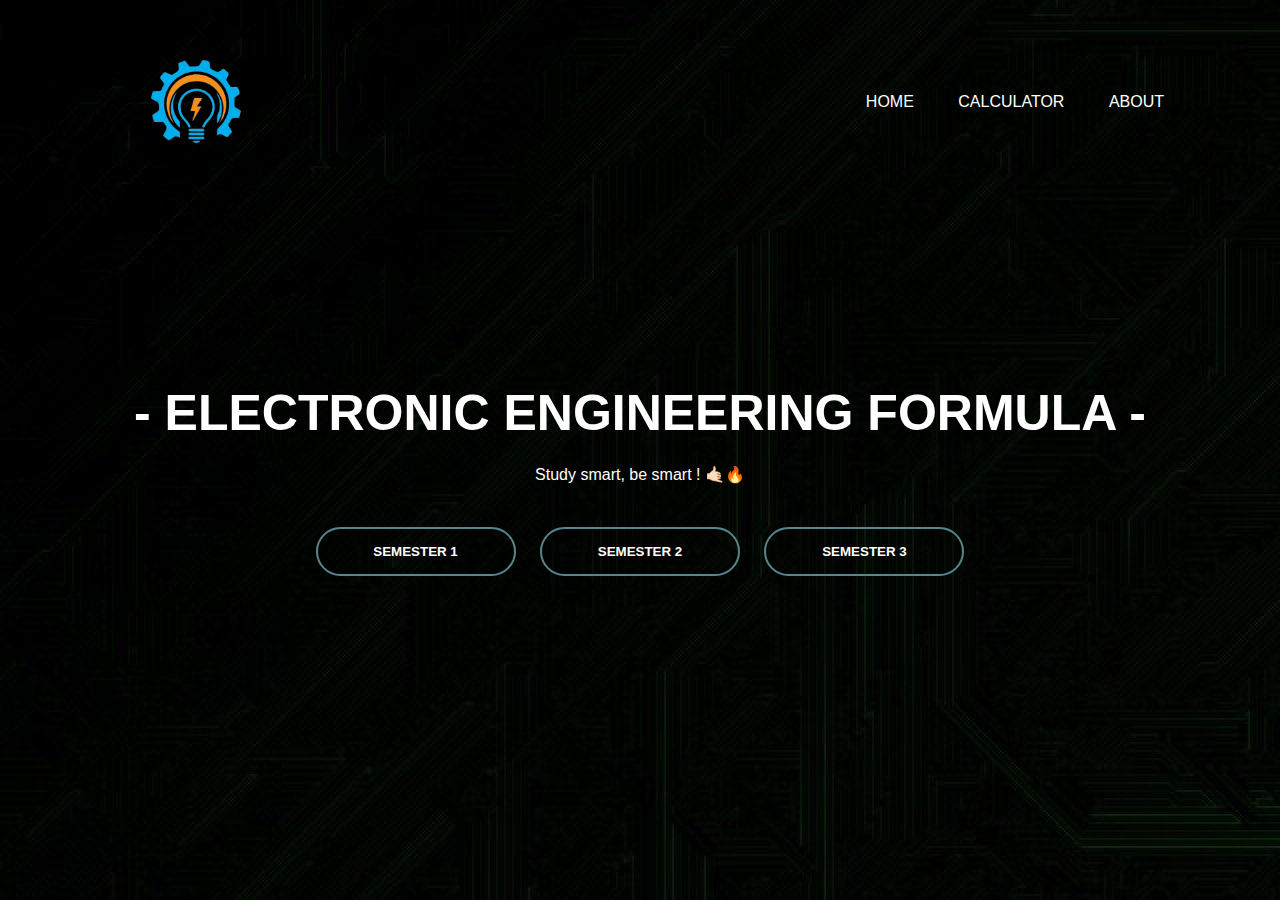
<file: index.html>
<html>
    <head>
        <title>Electronic Engineering Formula</title>
        <link rel="stylesheet" href="menustyle.css">

        <script>
            var name = prompt("What is your name ? 🤗");
            if (name == null || name == ""){
                txt = "Please enter your name... ☹️";
                location.reload();
            } else {
                txt = "Hello, " + name + "! 👋🏻😊";
            }
            alert(txt);
        </script>
    </head>
    <body>
        <div class="banner">
            <div class="navbar">
            <img src="logo.png" class="logo">
            <ul>
                <li><a onclick="homeMenu()" id="home">Home</a></li>
                <li><a onclick="location.href='calculator.html'">Calculator</a></li>
                <li><a onclick="location.href='about.html'">About</a></li>
            </ul>
            </div>
            <script>
                let body = document.body;
                let home = document.getElementById("home");

                function homeMenu(){
                    location.reload();
                    console.log('Home Menu');

                }
            </script>
            <div class="content">
                <h1>- ELECTRONIC ENGINEERING FORMULA -</h1>
                <p>Study smart, be smart ! 🤙🏻🔥</p>
                <div>
                    <button onclick="location.href='semester1.html'" type="button"><span></span>SEMESTER 1</button>
                    <button onclick="location.href='semester2.html'" type="button"><span></span>SEMESTER 2</button>
                    <button onclick="location.href='semester3.html'" type="button"><span></span>SEMESTER 3</button>
                </div>
            </div>
        </div>
    </body>
</html>
</file>
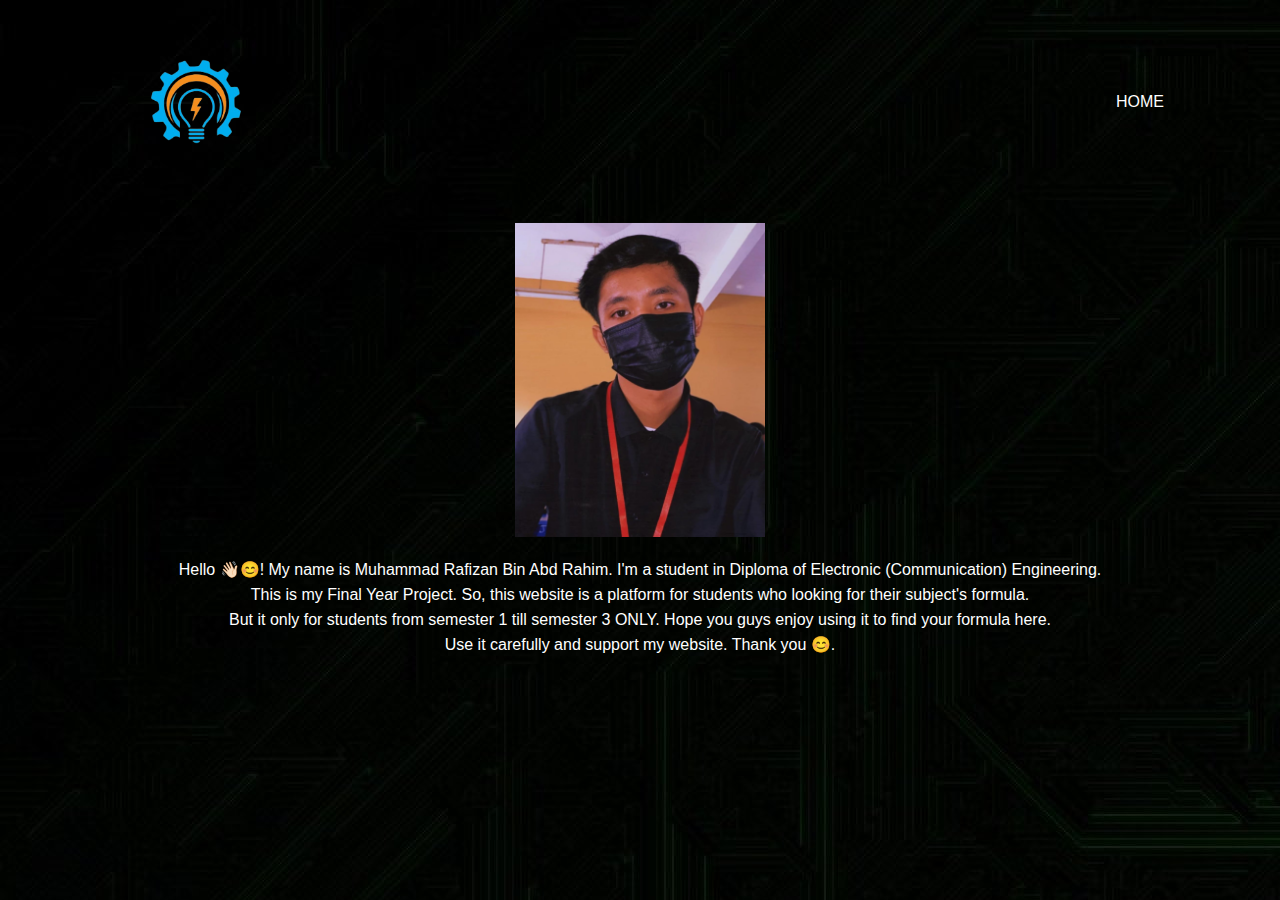
<file: about.html>
<html>
    <head>
        <title>Electronic Engineering Formula</title>
        <link rel="stylesheet" href="about.css">
    </head>
    <body>
        <div class="banner">
            <div class="navbar">
            <img src="logo.png" class="logo">
            <ul>
                <li><a onclick="location.href='menu.html'">Home</a></li>
            </ul>
            </div>
            <script>
                let body = document.body;
                let home = document.getElementById("home");

                function homeMenu(){
                    location.reload();
                    console.log('Home Menu');

                }
            </script>
            <div class="content">
                <img src="profile.jpg" class="profile">
                <p>
                    Hello 👋🏻😊! My name is Muhammad Rafizan Bin Abd Rahim. I'm a student in Diploma of Electronic (Communication) Engineering.<br> 
                    This is my Final Year Project. So, this website is a platform for students who looking for their subject's formula.<br>
                    But it only for students from semester 1 till semester 3 ONLY. Hope you guys enjoy using it to find your formula here.<br>
                    Use it carefully and support my website. Thank you 😊.
                </p>
            </div>
        </div>
    </body>
</html>
</file>
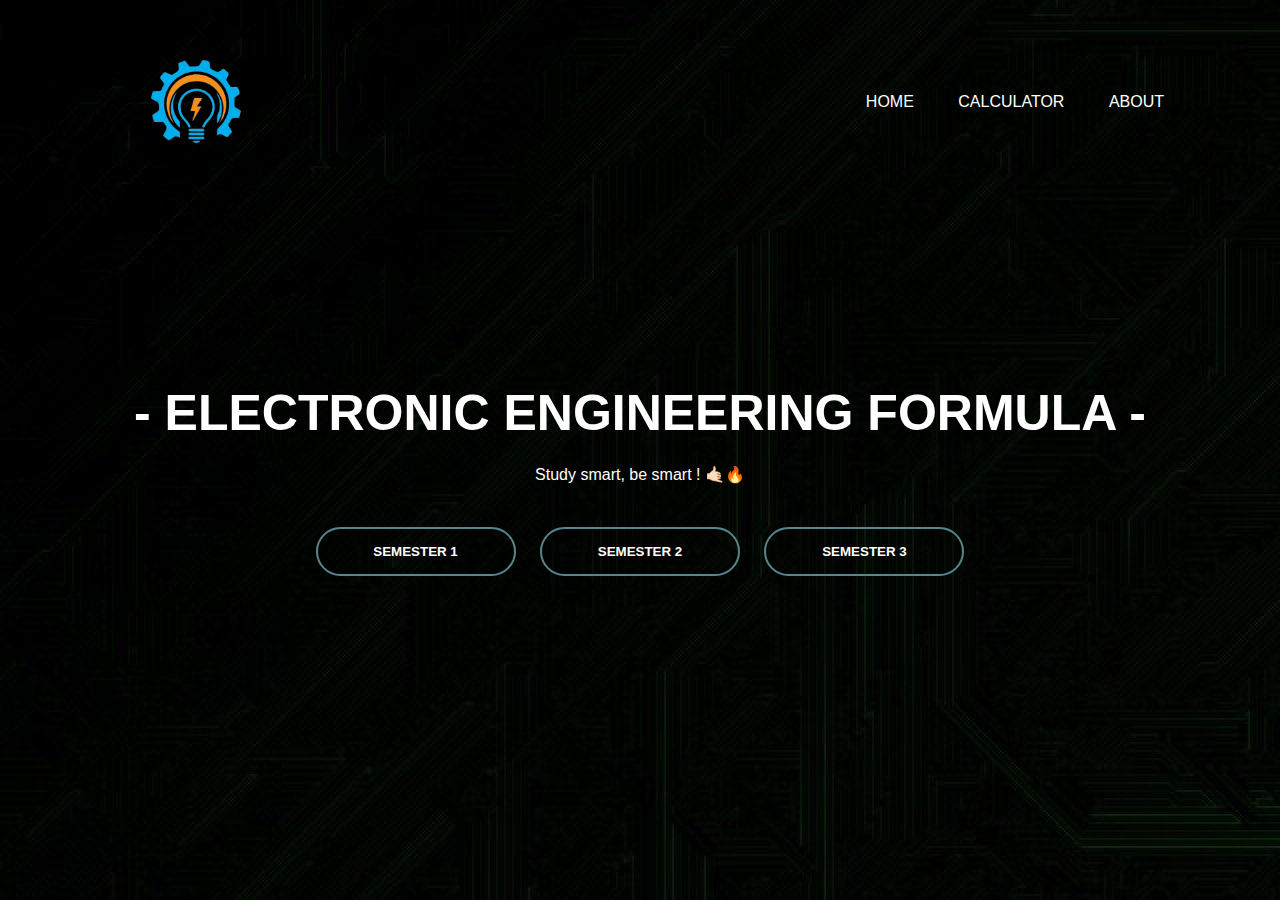
<file: menu.html>
<html>
    <head>
        <title>Electronic Engineering Formula</title>
        <link rel="stylesheet" href="menustyle.css">
    </head>
    <body>
        <div class="banner">
            <div class="navbar">
            <img src="logo.png" class="logo">
            <ul>
                <li><a onclick="homeMenu()" id="home">Home</a></li>
                <li><a onclick="location.href='calculator.html'">Calculator</a></li>
                <li><a onclick="location.href='about.html'">About</a></li>
            </ul>
            </div>
            <script>
                let body = document.body;
                let home = document.getElementById("home");
                
                function homeMenu(){
                    location.reload();
                    console.log('Home Menu');

                }
            </script>
            <div class="content">
                <h1>- ELECTRONIC ENGINEERING FORMULA -</h1>
                <p>Study smart, be smart ! 🤙🏻🔥</p>
                <div>
                    <button onclick="location.href='semester1.html'" type="button"><span></span>SEMESTER 1</button>
                    <button onclick="location.href='semester2.html'" type="button"><span></span>SEMESTER 2</button>
                    <button onclick="location.href='semester3.html'" type="button"><span></span>SEMESTER 3</button>
                </div>
            </div>
        </div>
    </body>
</html>
</file>
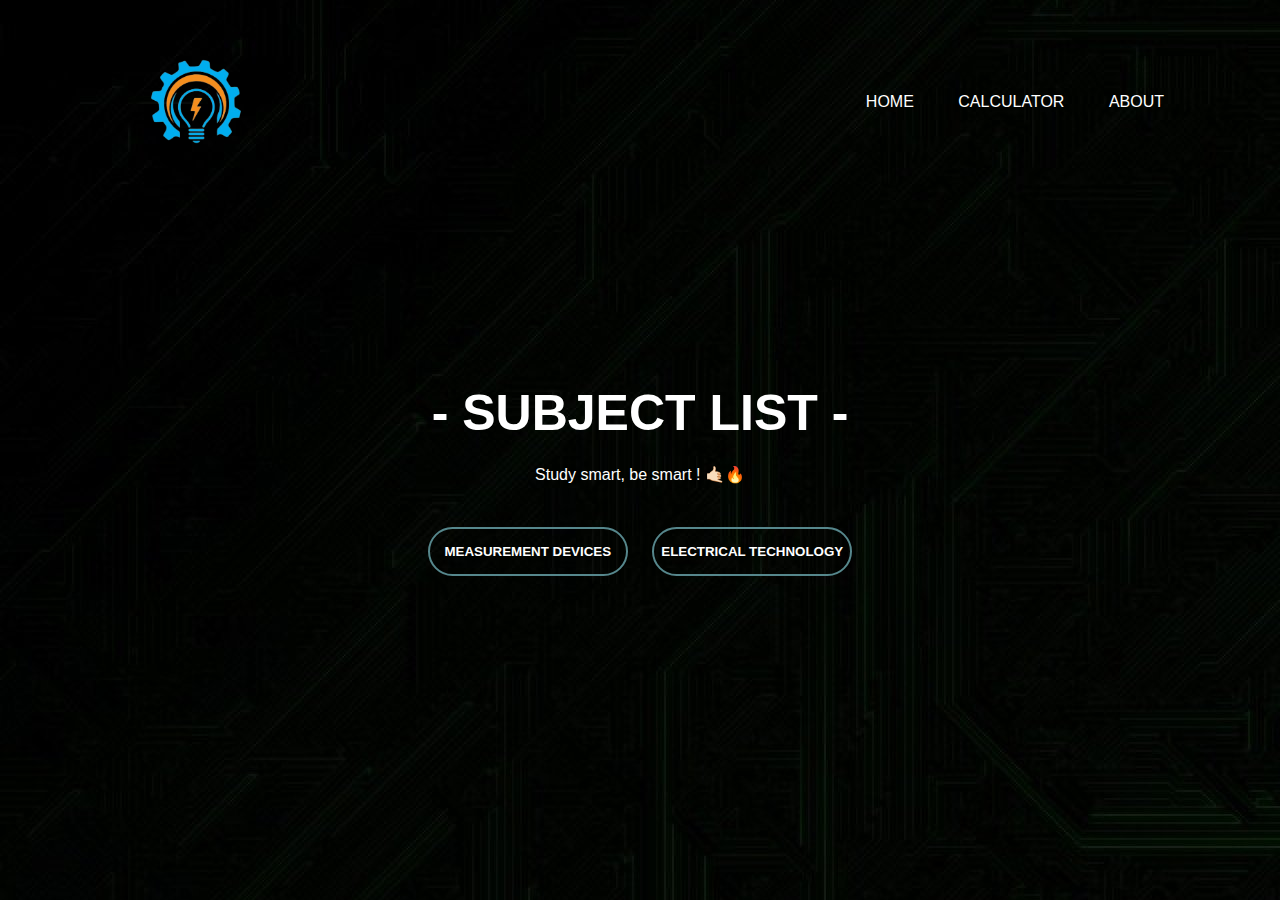
<file: semester1.html>
<html>
    <head>
        <title>Electronic Engineering Formula</title>
        <link rel="stylesheet" href="menustyle.css">
    </head>
    <body>
        <div class="banner">
            <div class="navbar">
            <img src="logo.png" class="logo">
            <ul>
                <li><a onclick="location.href='menu.html'">Home</a></li>
                <li><a onclick="location.href='calculator.html'">Calculator</a></li>
                <li><a onclick="location.href='about.html'">About</a></li>
            </ul>
            </div>
            <div class="content">
                <h1>- SUBJECT LIST -</h1>
                <p>Study smart, be smart ! 🤙🏻🔥</p>
                <div>
                    <button onclick="location.href='formula/measurement_formula.pdf'" type="button"><span></span>MEASUREMENT DEVICES</button>
                    <button onclick="location.href='formula/techno_formula.pdf'" type="button"><span></span>ELECTRICAL TECHNOLOGY</button>
                </div>
            </div>
        </div>
    </body>
</html>
</file>
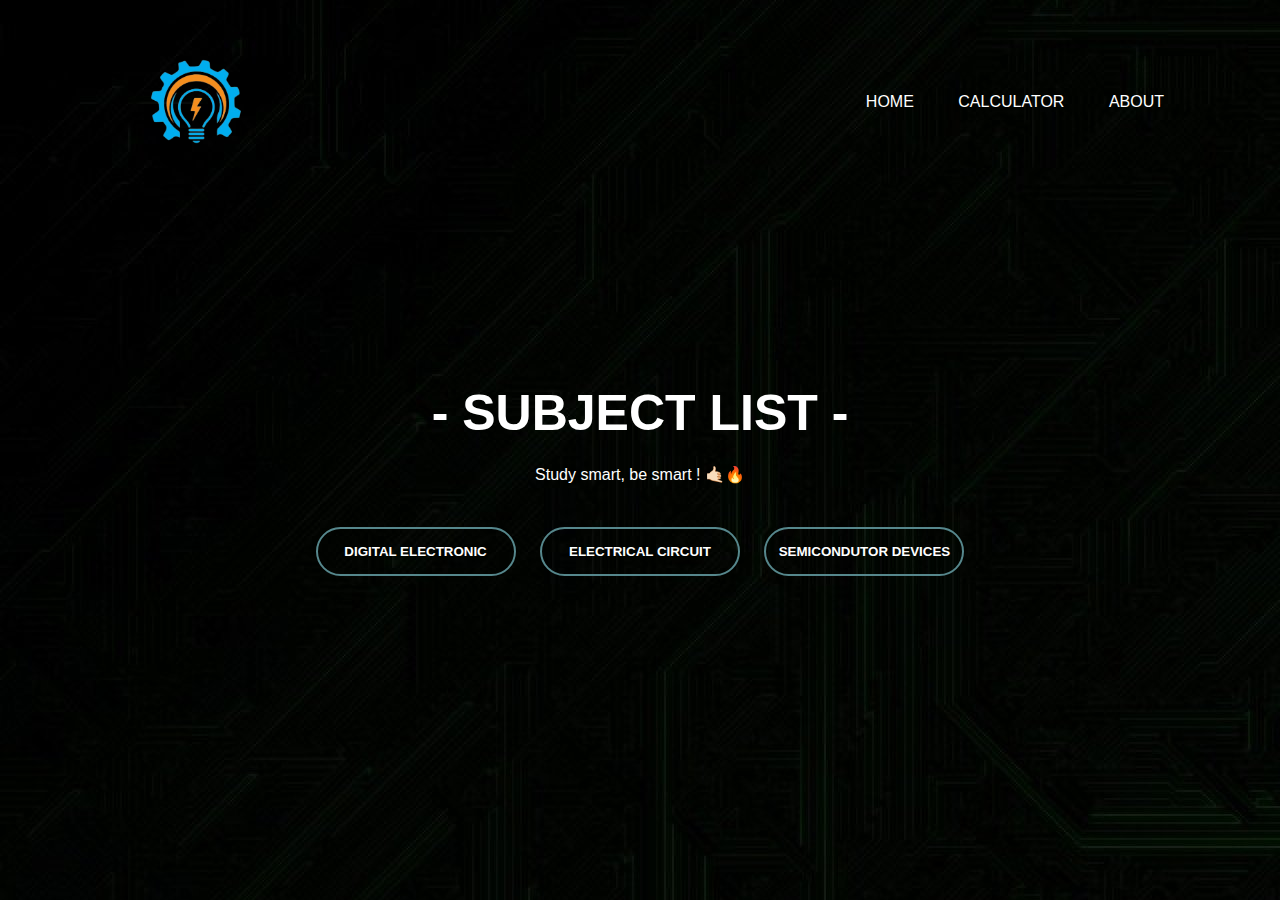
<file: semester2.html>
<html>
    <head>
        <title>Electronic Engineering Formula</title>
        <link rel="stylesheet" href="menustyle.css">
    </head>
    <body>
        <div class="banner">
            <div class="navbar">
            <img src="logo.png" class="logo">
            <ul>
                <li><a onclick="location.href='menu.html'">Home</a></li>
                <li><a onclick="location.href='calculator.html'">Calculator</a></li>
                <li><a onclick="location.href='about.html'">About</a></li>
            </ul>
            </div>
            <div class="content">
                <h1>- SUBJECT LIST -</h1>
                <p>Study smart, be smart ! 🤙🏻🔥</p>
                <div>
                    <button onclick="location.href='formula/de_formula.pdf'" type="button"><span></span>DIGITAL ELECTRONIC</button>
                    <button onclick="location.href='formula/electrical_formula.pdf'" type="button"><span></span>ELECTRICAL CIRCUIT</button>
                    <button onclick="location.href='formula/semiconductor_formula.pdf'" type="button"><span></span>SEMICONDUTOR DEVICES</button>
                </div>
            </div>
        </div>
    </body>
</html>
</file>
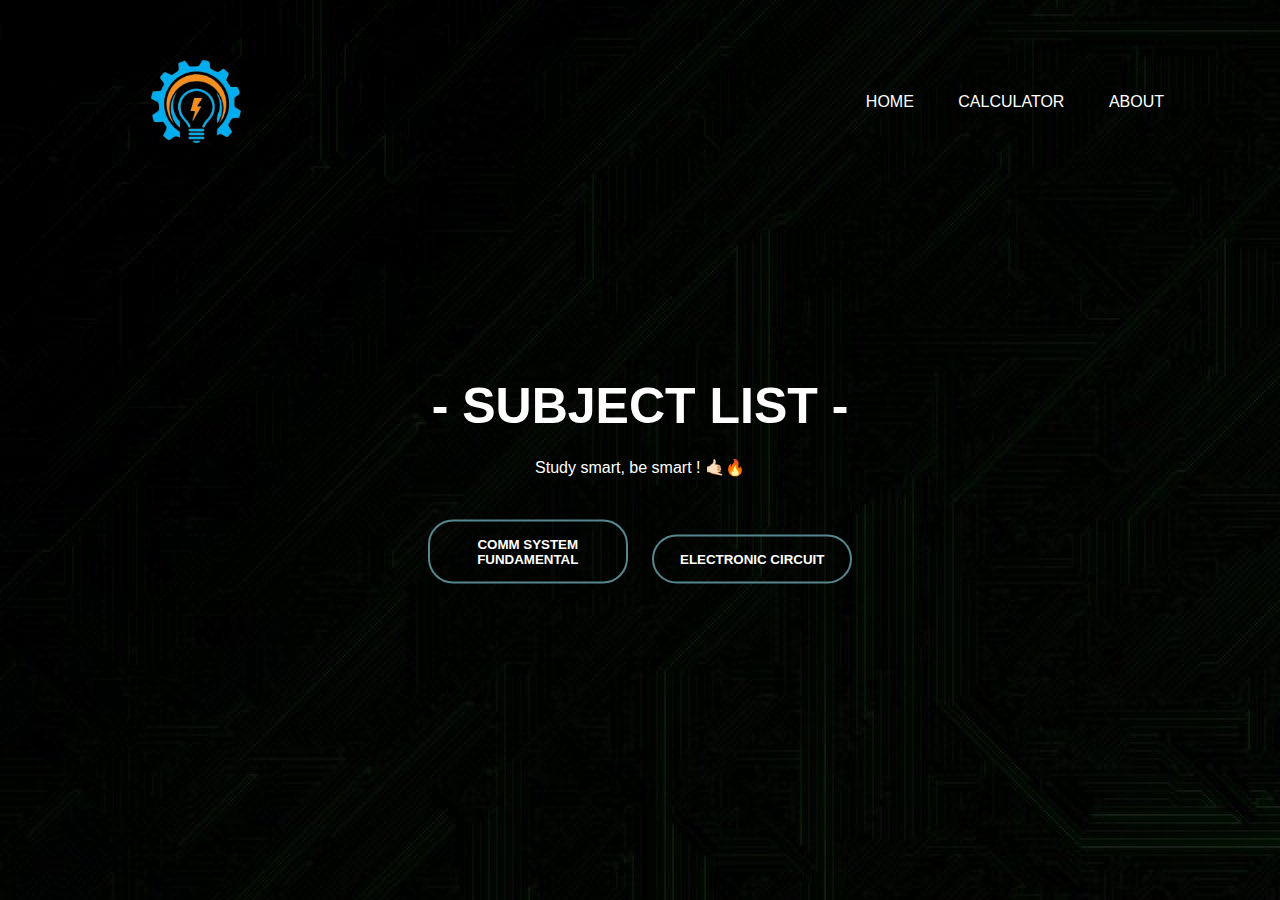
<file: semester3.html>
<html>
    <head>
        <title>Electronic Engineering Formula</title>
        <link rel="stylesheet" href="menustyle.css">
    </head>
    <body>
        <div class="banner">
            <div class="navbar">
            <img src="logo.png" class="logo">
            <ul>
                <li><a onclick="location.href='menu.html'">Home</a></li>
                <li><a onclick="location.href='calculator.html'">Calculator</a></li>
                <li><a onclick="location.href='about.html'">About</a></li>
            </ul>
            </div>
            <div class="content">
                <h1>- SUBJECT LIST -</h1>
                <p>Study smart, be smart ! 🤙🏻🔥</p>
                <div>
                    <button onclick="location.href='formula/csf_formula.pdf'" type="button"><span></span>COMM SYSTEM FUNDAMENTAL</button>
                    <button onclick="location.href='formula/electronic_formula.pdf'" type="button"><span></span>ELECTRONIC CIRCUIT</button>
                </div>
            </div>
        </div>
    </body>
</html>
</file>
<file: menustyle.css>
*{
    margin: 0;
    padding: 0;
    font-family: sans-serif;
}
.banner{
    width: 100%;
    height: 100vh;
    background: url('electronic wallpaper.jpg') no-repeat;
}
.navbar{
    width: 85%;
    margin: auto;
    padding: 35px 0;
    display: flex;
    align-items: center;
    justify-content: space-between;
}
.logo{
    width: 200px;
    cursor: pointer;
}
.navbar ul li{
    list-style: none;
    display: inline-block;
    margin: 0 20px;
    position: relative;
}
.navbar ul li a{
    text-decoration: none;
    color: #fff;
    text-transform: uppercase;
    cursor: pointer;
}
.navbar ul li::after{
    content:'';
    height: 3px;
    width: 0;
    background: #56878C;
    position: absolute;
    left: 0;
    bottom: -5px;
    transform: 0.5s;
}
.navbar ul li:hover::after{
    width: 100%;
}
.content{
    width: 100%;
    position: absolute;
    top: 50%;
    transform: translateY(-50%);
    text-align: center;
    color: #fff; 
}
.content h1{
    font-size: 50px;
    margin-top: 80px;
}
.content p{
    margin: 20px auto;
    font-weight: 100;
    line-height: 25px;
}
button{
    width: 200px;
    padding: 15px 0;
    text-align: center;
    margin: 20px 10px;
    border-radius: 25px;
    font-weight: bold;
    border: 2px solid #56878C;
    background: transparent;
    color: #fff;
    cursor: pointer;
    position: relative;
    overflow: hidden;
}
span{
    background: #56878C;
    height: 100%;
    width: 0;
    border-radius: 25px;
    position: absolute;
    left: 0;
    bottom: 0;
    z-index: -1;
    transition: 0.5s;
}
button:hover span{
    width: 100%;
}
button:hover{
    border: none;
}
.about{
    display: flex;
    justify-content: center;
    align-items: center;
    position: center;
    top: 0;
    font-size: 16px;
}
</file>
<file: about.css>
*{
    margin: 0;
    padding: 0;
    font-family: sans-serif;
}
.banner{
    width: 100%;
    height: 100vh;
    background: url('electronic wallpaper.jpg') no-repeat;
}
.navbar{
    width: 85%;
    margin: auto;
    padding: 35px 0;
    display: flex;
    align-items: center;
    justify-content: space-between;
}
.logo{
    width: 200px;
    cursor: pointer;
}
.navbar ul li{
    list-style: none;
    display: inline-block;
    margin: 0 20px;
    position: relative;
}
.navbar ul li a{
    text-decoration: none;
    color: #fff;
    text-transform: uppercase;
    cursor: pointer;
}
.navbar ul li::after{
    content:'';
    height: 3px;
    width: 0;
    background: #56878C;
    position: absolute;
    left: 0;
    bottom: -5px;
    transform: 0.5s;
}
.navbar ul li:hover::after{
    width: 100%;
}
.content{
    width: 100%;
    position: absolute;
    top: 50%;
    transform: translateY(-50%);
    text-align: center;
    color: #fff; 
}
.content h1{
    font-size: 70px;
    margin-top: 80px;
}
.content p{
    margin: 20px auto;
    font-weight: 100;
    line-height: 25px;
}
.profile{
    width: 250px;
    position: center;
}
.about{
    display: flex;
    justify-content: center;
    align-items: center;
    position: center;
    top: 0;
    font-size: 16px;
}
</file>
